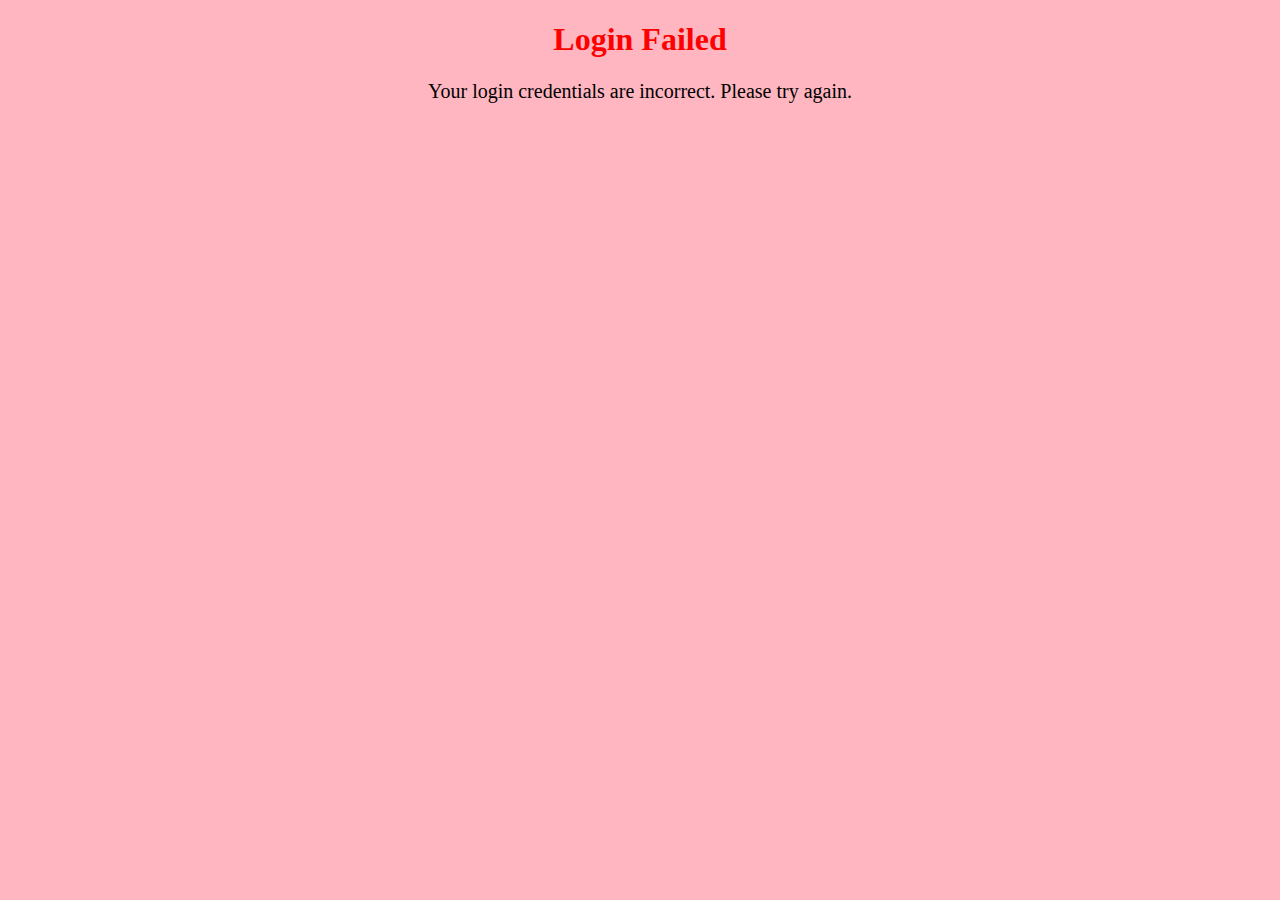
<file: templates/loginpage_app/fail.html>
<!DOCTYPE html>
<html>
<head>
  <title>Login Failed</title>
  <style>
    body {
      background-color: lightpink;
    }

    h1 {
      text-align: center;
      color: red;
    }
  </style>
</head>
<body>
  <h1>Login Failed</h1>
  <p style="text-align: center; font-size: 20px;">Your login credentials are incorrect. Please try again.</p>
</body>
</html>
</file>
